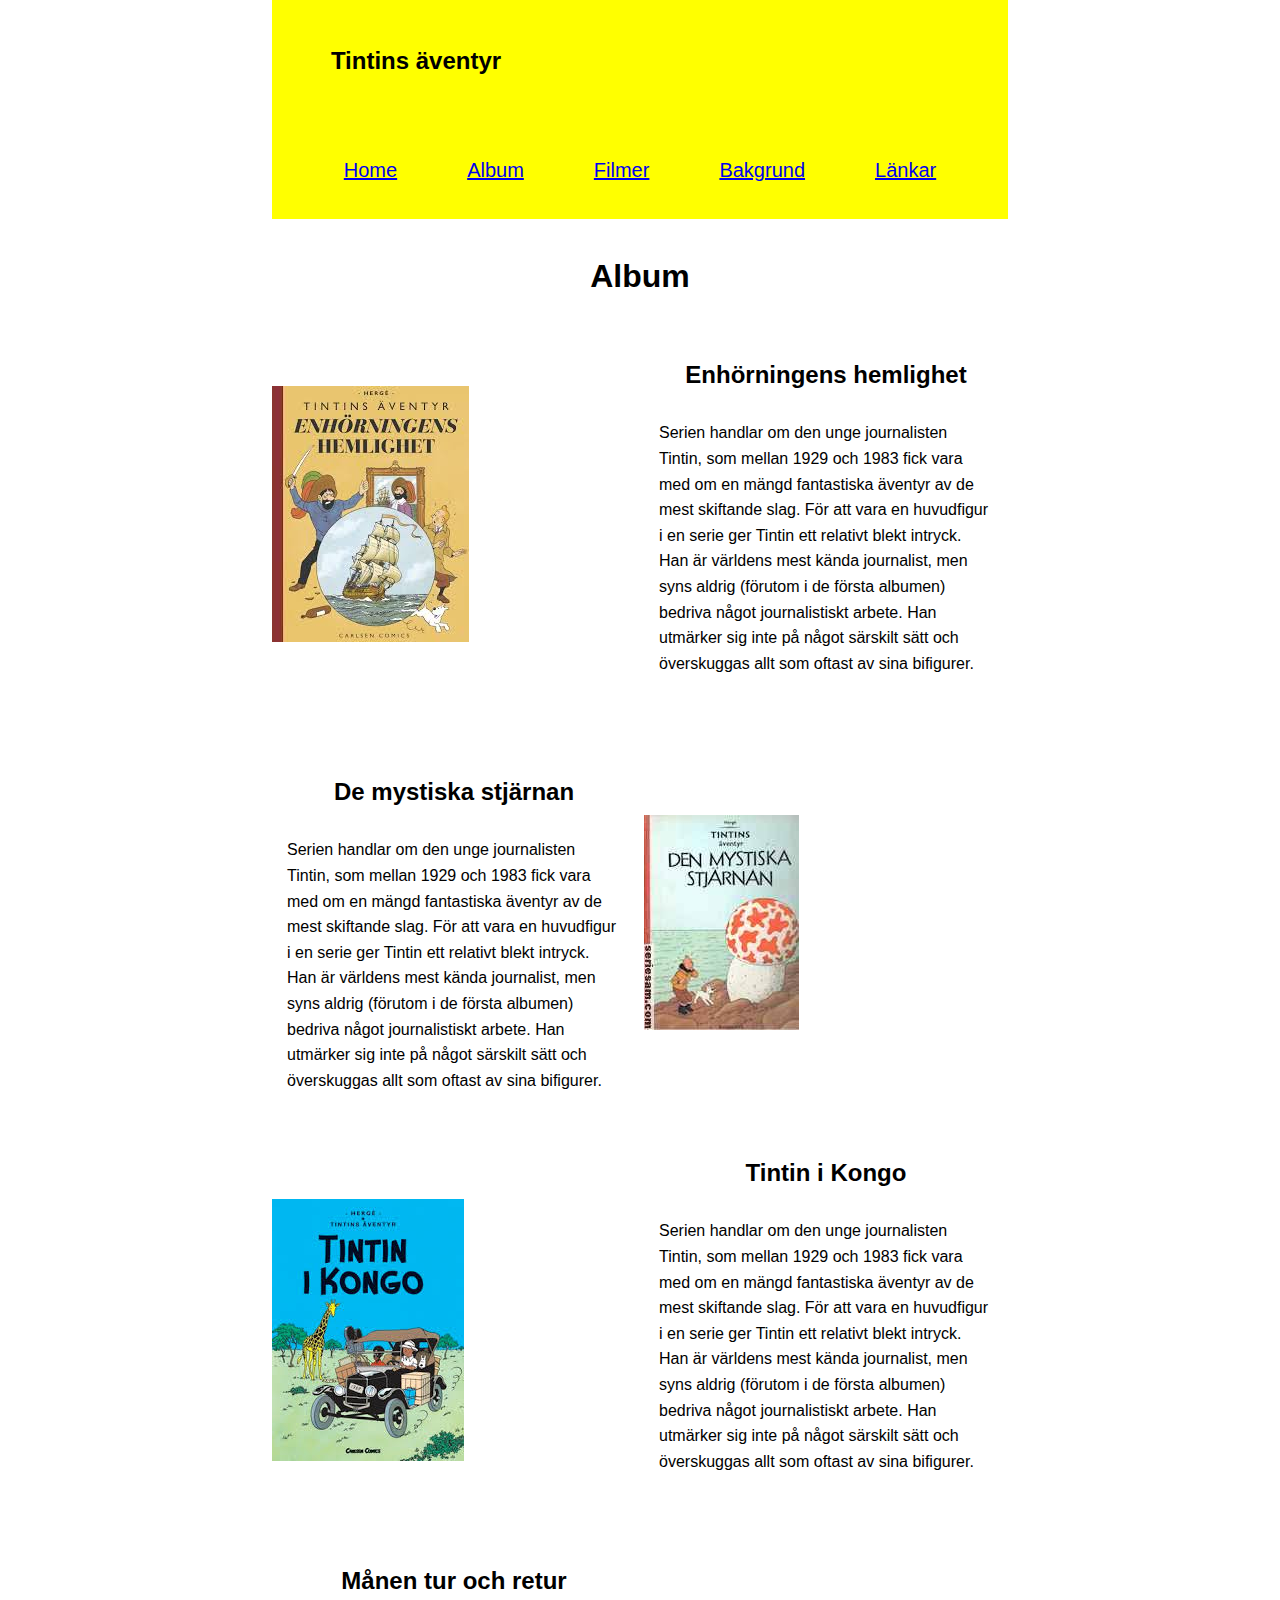
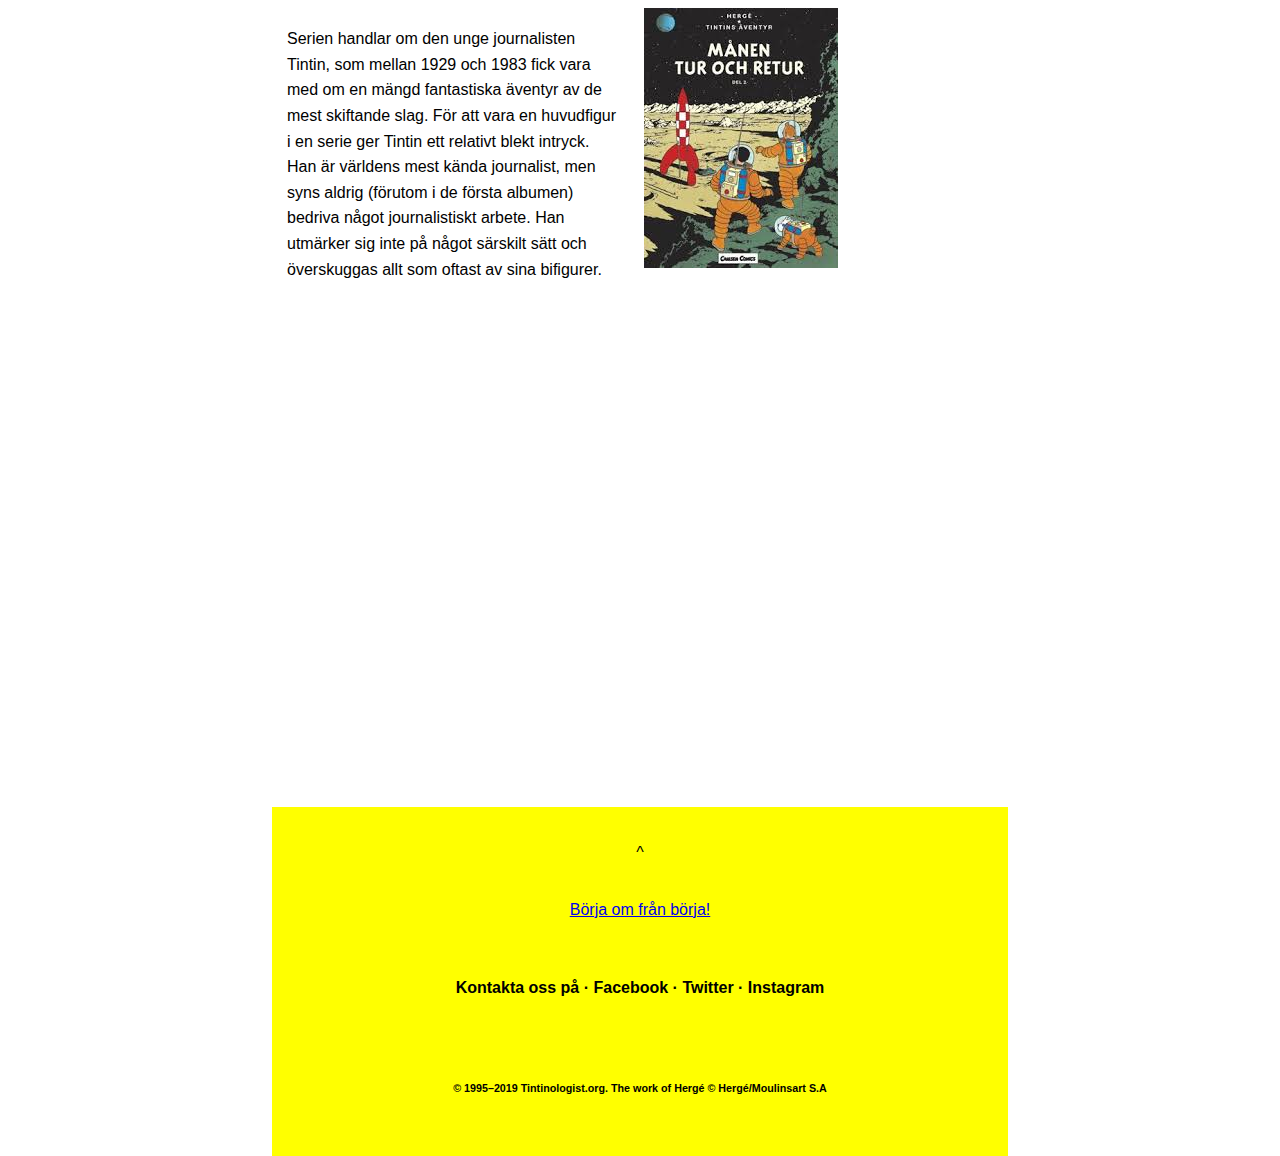
<file: index.html>
<!DOCTYPE html>
<html lang="en">
<head>
    <meta charset="UTF-8">
    <meta name="viewport" content="width=device-width, initial-scale=1.0">
    <meta http-equiv="X-UA-Compatible" content="ie=edge">
    <link href="https://fonts.googleapis.com/icon?family=Material+Icons" rel="stylesheet">
   <link rel="stylesheet" href="style.css">
    <title>Document</title>
</head>
<body>
    <div class="wrapper" id="top">
    <header> 
        <h2>Tintins äventyr </h2>
        <i class="material-icons" id="menu-btn">menu</i>
    </div>
    </header>
   
        <nav class="menu-hidden">
            <a href="Huvud.html">Home</a>
            <a href="index.html">Album</a>
            <a href="#">Filmer</a>
            <a href="#">Bakgrund</a>
            <a href="#">Länkar</a>
        </nav>
    <main>
        <br>
        <h1>Album</h1>
        <div class="tintin">
        <section class="item 1">
        <img src="Image/Enhörningens hemlighet.jpg" alt="enhörningen" srcset="">
        </section>
        <section> 
            <br><br>
        <h2>Enhörningens hemlighet</h2>
        <p> Serien handlar om den unge journalisten Tintin, som mellan 1929 och 1983
            fick vara med om en mängd fantastiska äventyr av de mest skiftande slag.
            För att vara en huvudfigur i en serie ger Tintin ett relativt blekt intryck. 
            Han är världens mest kända journalist, men syns aldrig (förutom i de första albumen)
            bedriva något journalistiskt arbete. Han utmärker sig inte på något särskilt sätt och
            överskuggas allt som oftast av sina bifigurer. 
        </p>
        </section>
        <section>
                <br><br> <br>
        <h2>De mystiska stjärnan</h2>
        <p>
            Serien handlar om den unge journalisten Tintin, som mellan 1929 och 1983
            fick vara med om en mängd fantastiska äventyr av de mest skiftande slag.
            För att vara en huvudfigur i en serie ger Tintin ett relativt blekt intryck. 
            Han är världens mest kända journalist, men syns aldrig (förutom i de första albumen)
            bedriva något journalistiskt arbete. Han utmärker sig inte på något särskilt sätt och
            överskuggas allt som oftast av sina bifigurer.
        </p>
        </section>
        <section class="item 2">
                <img src="Image/Den mystiska stjärnan.jpg" alt="stjärnan" srcset="">
        </section>
        <section class="item 3">
                <img src="Image/Tintin i Kongo.jpg" alt="kongo" srcset="">
                </section>
        <section>
        <h2> Tintin i Kongo</h2>
        <p> Serien handlar om den unge journalisten Tintin, som mellan 1929 och 1983
            fick vara med om en mängd fantastiska äventyr av de mest skiftande slag.
            För att vara en huvudfigur i en serie ger Tintin ett relativt blekt intryck. 
            Han är världens mest kända journalist, men syns aldrig (förutom i de första albumen)
            bedriva något journalistiskt arbete. Han utmärker sig inte på något särskilt sätt och
            överskuggas allt som oftast av sina bifigurer. </p>        
        </section>
        <section>
        <h2>Månen tur och retur</h2>
        <p> Serien handlar om den unge journalisten Tintin, som mellan 1929 och 1983
            fick vara med om en mängd fantastiska äventyr av de mest skiftande slag.
            För att vara en huvudfigur i en serie ger Tintin ett relativt blekt intryck. 
            Han är världens mest kända journalist, men syns aldrig (förutom i de första albumen)
            bedriva något journalistiskt arbete. Han utmärker sig inte på något särskilt sätt och
            överskuggas allt som oftast av sina bifigurer.
            </p>
        </section>        
                 <section class="item 4">
                <img src="Image/Månen tur & retur.jpg" alt="månen" srcset="">
         </section>        
        </div>
</div>
</main>
</body>
<footer>
        <span>&Hat;</span>
        <a href="#top">Börja om från börja!</a>
        <h4>Kontakta oss på · Facebook · Twitter · Instagram</h4>
         <h6>© 1995–2019 Tintinologist.org. The work of Hergé © Hergé/Moulinsart S.A</h6>   
    </footer>
</html>
</file>
<file: style.css>
body{
    margin: 0rem 17rem;
    font-family: Arial;
    height: 60%;
    position: relative; 
}

.wrapper{
    display: grid;
    grid-template-columns: repeat(2, 1fr);
    grid-gap: 0.5rem;
    grid-auto-rows: 30px;
}

  header,main{
    background: white;
    display: flex;
    flex-direction: column;
    justify-content: center;
    align-items: center;
}

header{
    justify-content: space-between;
    flex-direction: row;
    background-color: yellow;
    padding: 8%;
}

nav{
    font-size: 20px;
    color: black;
    display: flex;
    text-align: center;
    margin: 0px;
    height:20%;
    justify-content: space-around;
    background-color: yellow;
    padding: 5%;
}

main{
    justify-content: flex-start;
}

.tintin {
    display: grid;
    height: 20%;
    grid-template-columns: repeat(2, 1fr);
    grid-template-rows: repeat(6, 1fr);
    grid-gap: 0.5rem;
    grid-auto-rows: 30px;
    flex-direction: column;
    justify-content: center;
    align-items: center;
}

h1, h3 {
    display: flex;
    justify-content: center;
}

h2 {
    margin:0;
    display: flex;
    justify-content: center;
}

p {
    line-height: 1.6;
    padding: 15px;
    display: flex;
    justify-content: center;
}

footer { 
    height: 10%;
    background-color: yellow;
    margin: 0px;
    padding: 5%;
    display: flex;
    text-align: center;
    justify-content: space-between;
    flex-direction: column;
    position: absolute; 
    left: 0; right: 0; bottom: 0; 
    height:[footer-height];
}

.img {
    display: flex;
    justify-content: center;
    align-items: center;
}

header  { grid-column: span 6; grid-row: span 2;}
nav     { grid-column: span 6; grid-row: span 2;}
main    { grid-column: span 6; grid-row: span 25;}
footer  { grid-column: span 6; grid-row: span 2;}


@media only screen and (min-device-width: 1224px){
    nav{
        position: static;
        height: auto;
        width: auto;
        flex-direction: row;
        justify-content: space-around;
    }

    .wrapper{
        grid-gap: 1rem;
    }

    .show {
        bottom: 100px;
        opacity: 1;
    }
    
    header{
        justify-content: space-between;
        flex-direction: row;
        padding: 8%;
    }

    header i.material-icons{
        display: none;
    }

    header  { grid-column: span 6; grid-row: span 3; }
    nav     { grid-column: span 6; grid-row: span 2; }
    main    { grid-column: span 5; grid-row: span 20; }
}
</file>
